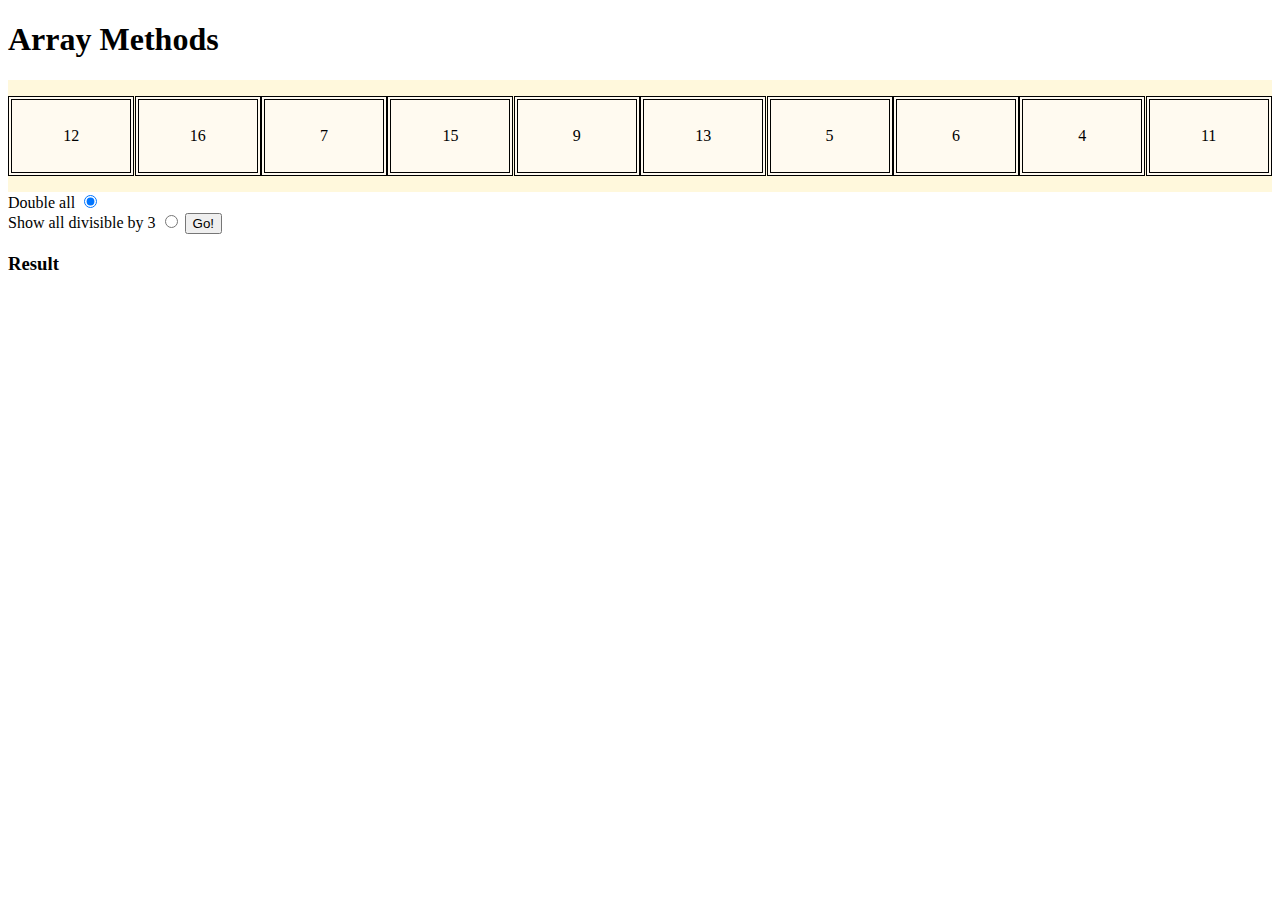
<file: fac-button-calculator/index.html>
<!DOCTYPE html>
<html lang="en">
<!--also select country? "en-US"-->

<head>
  <!--Character set, title-->
  <meta charset="UTF-8">
  <title>Coach Calculator</title>

  <!--META-->
  <meta name="description" content="">
  <meta name="keywords" content="">
  <meta name="author" content="">
  <meta name="viewport" content="width=device-width, initial-scale=1.0">
  <meta name="revised" content="">
  <!--Auto-refresh: <meta http-equiv="refresh" content="60"> -->

  <!--BASE URL that all relative URLs refer to: <base href="" target="_blank"> -->

  <!--EXTERNAL RESOURCES-->
  <link href="./resources/css/index.css" type="text/css" rel="stylesheet">
  <!--JavaScript: <script src="myscript.js"-->

  <!--INTERNAL-->
  <style></style>
  <script></script>
</head>

<body>
  <h1>Array Methods</h1>

  <section id="number-container">
    <p class="number" id="num1">12</p>
    <p class="number" id="num2">16</p>
    <p class="number" id="num3">7</p>
    <p class="number" id="num4">15</p>
    <p class="number" id="num5">9</p>
    <p class="number" id="num6">13</p>
    <p class="number" id="num7">5</p>
    <p class="number" id="num8">6</p>
    <p class="number" id="num9">4</p>
    <p class="number" id="num10">11</p>

  </section>

  <label for="doubler">Double all</label>
  <input type="radio" value="double-map" name="method" id="doubler" checked>
  <br>
  <label for="multiples">Show all divisible by 3</label>
  <input type="radio" value="factor-filter" name="method" id="multiples">

  <button id="go-button">Go!</button>

  <h3 id="result-output">Result</h3>

  <script src="resources/scripts/index.js"></script>
</body>

</html>
</file>
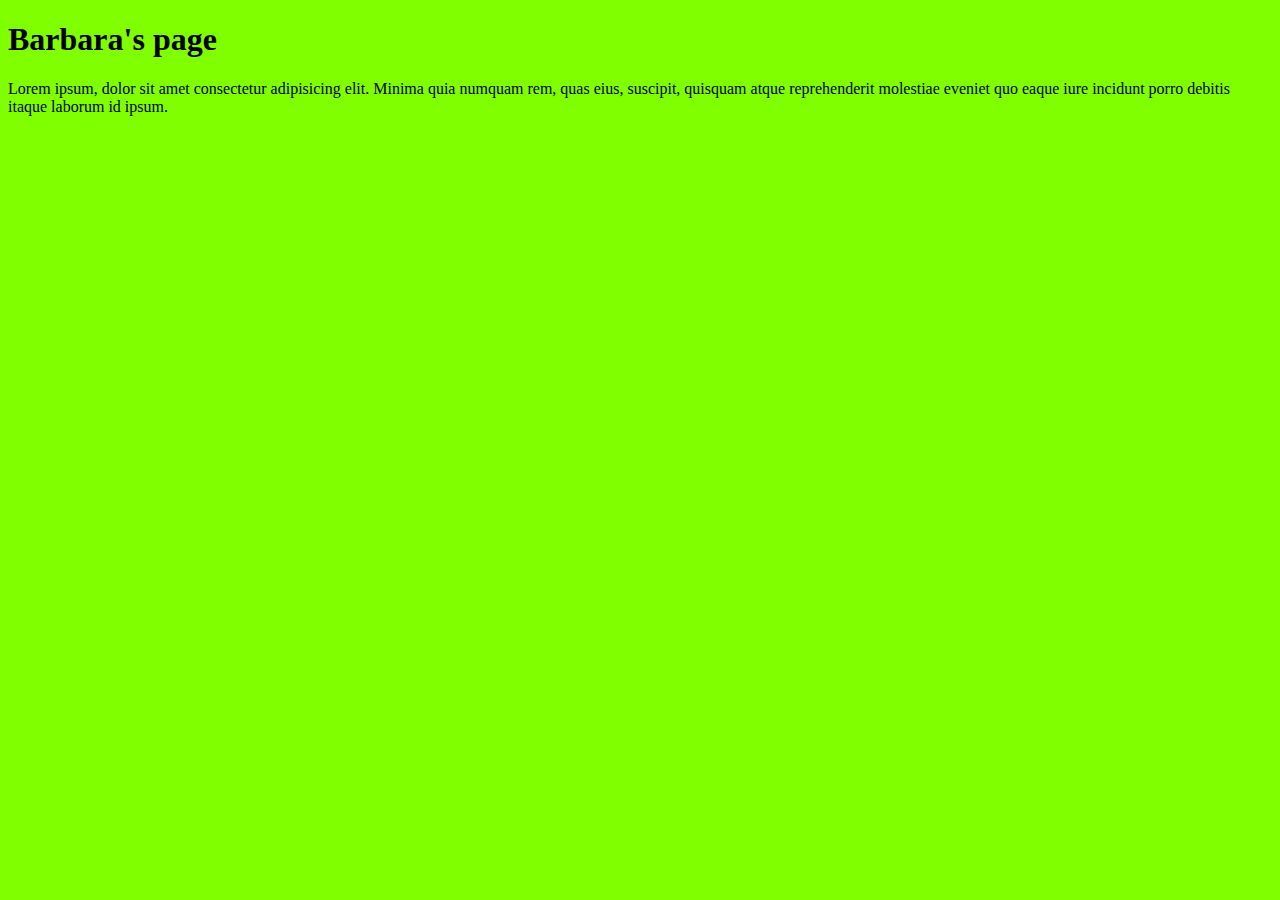
<file: github-practice/index.html>
<!DOCTYPE html>
<html lang="en">

<head>
  <meta charset="UTF-8">
  <meta http-equiv="X-UA-Compatible" content="IE=edge">
  <meta name="viewport" content="width=device-width, initial-scale=1.0">
  <title>fac Coaching GitHub</title>
  <link rel="stylesheet" href="style.css">
  <script src="script.js" defer></script>
</head>

<body>
  <h1>Hello</h1>
  <p>
    Lorem ipsum, dolor sit amet consectetur adipisicing elit. Minima quia numquam rem, quas eius, suscipit, quisquam
    atque reprehenderit molestiae eveniet quo eaque iure incidunt porro debitis itaque laborum id ipsum.
  </p>
</body>

</html>
</file>
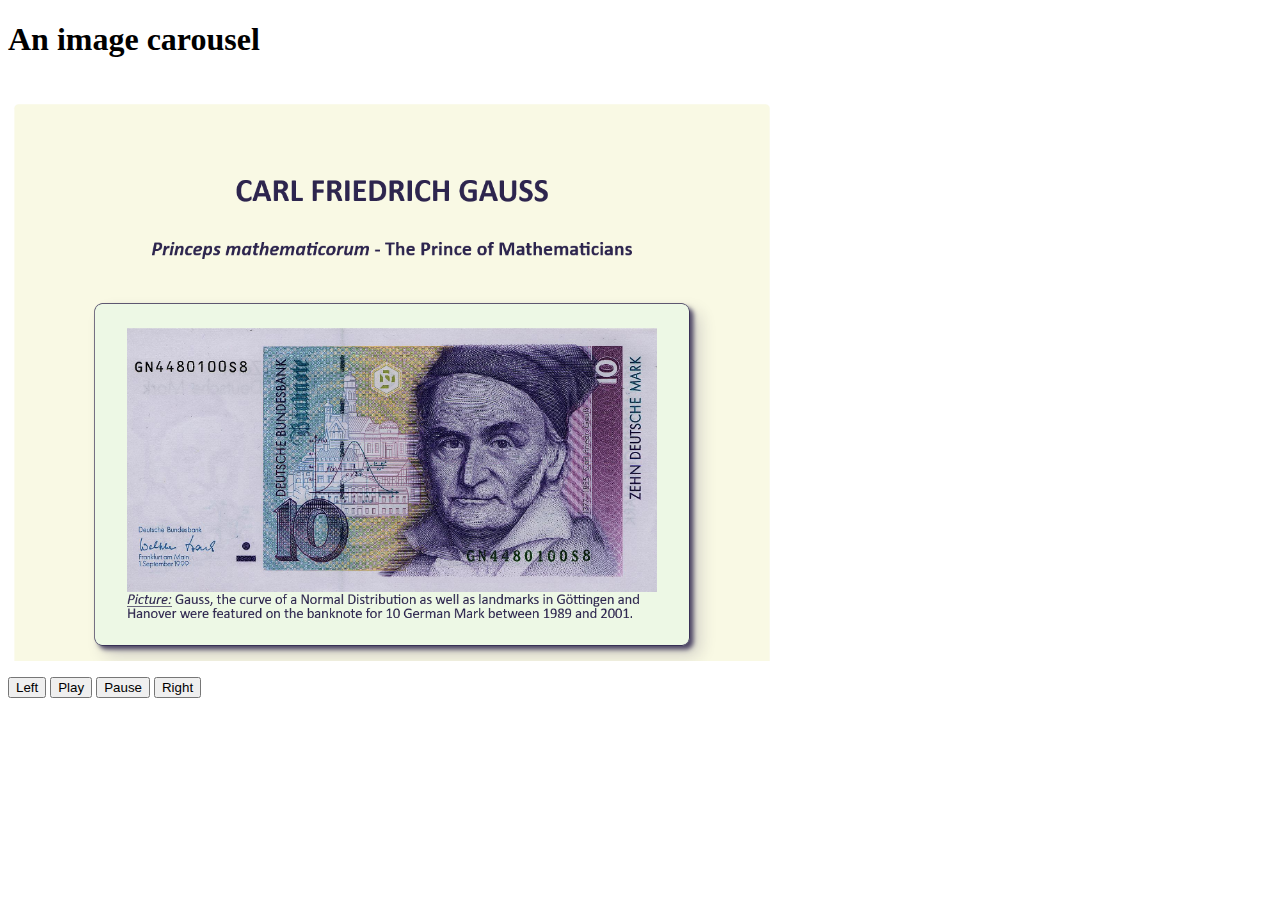
<file: fac-carousel/carousel.html>
<!DOCTYPE html>
<html lang="en">

<head>
  <meta charset="UTF-8">
  <meta http-equiv="X-UA-Compatible" content="IE=edge">
  <meta name="viewport" content="width=device-width, initial-scale=1.0">
  <title>fac Image Carousel</title>
  <link rel="stylesheet" href="assets/carousel.css" type="text/css">
  <script src="assets/carousel.js" defer></script>
</head>

<body>
  <h1>An image carousel</h1>

  <section id="carousel-container">
    <img src="assets/img/1-tribute.png" alt="Tribute" class="carousel-image img-visible">
    <img src="assets/img/2-form.png" alt="Form" class="carousel-image img-hidden">
    <img src="assets/img/3-landing.png" alt="Landing" class="carousel-image img-hidden">
    <img src="assets/img/4-docu.png" alt="Tech Doc" class="carousel-image img-hidden">
    <img src="assets/img/5-pfolio.png" alt="Portfolio" class="carousel-image img-hidden">
  </section>

  <section id="controls-container">
    <button id="controls-left">Left</button>
    <button id="controls-start">Play</button>
    <button id="controls-pause">Pause</button>
    <button id="controls-right">Right</button>
  </section>

</body>

</html>
</file>
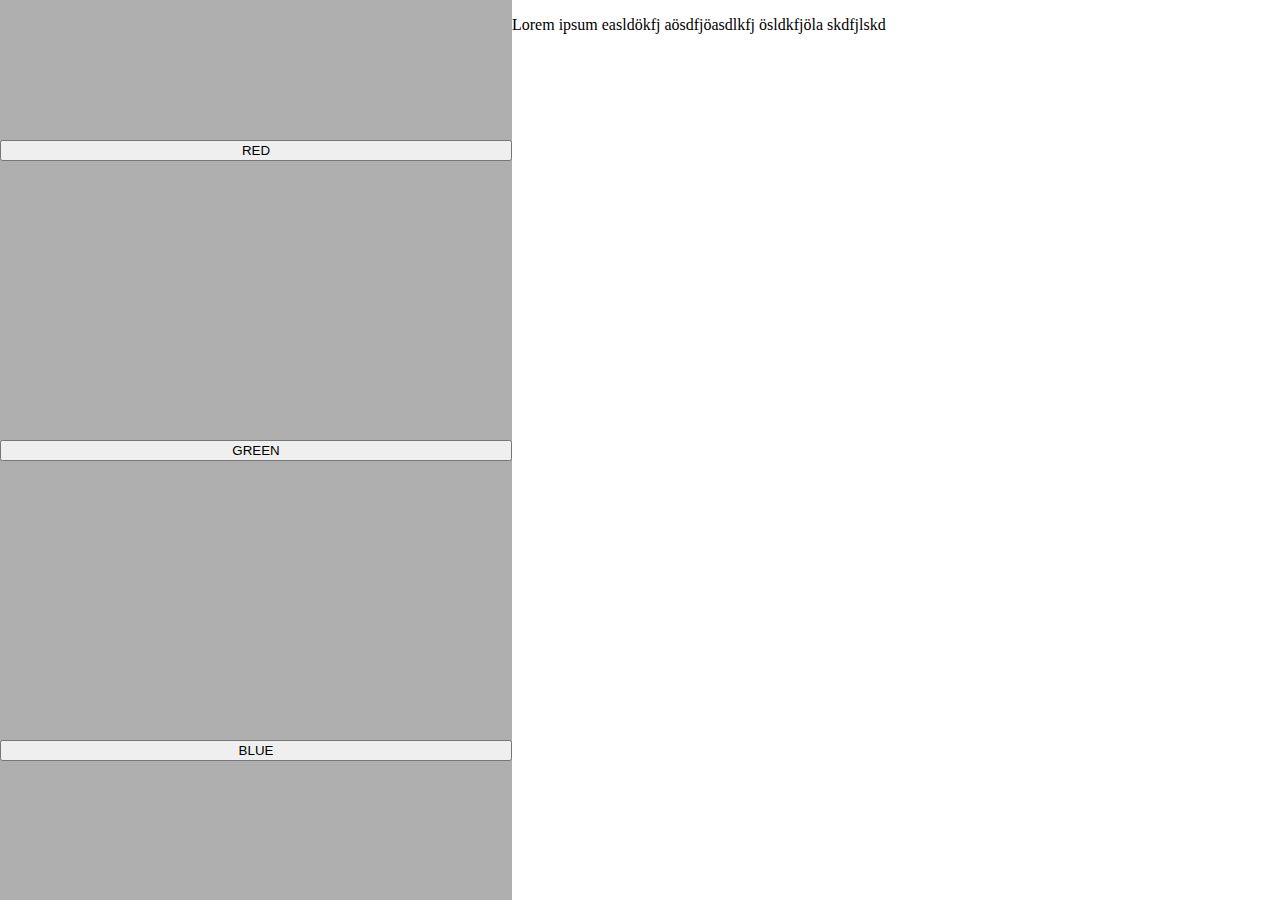
<file: fac-events/fac-events.html>
<!DOCTYPE html>
<html lang="en">

<head>
  <meta charset="UTF-8">
  <meta http-equiv="X-UA-Compatible" content="IE=edge">
  <meta name="viewport" content="width=device-width, initial-scale=1.0">
  <title>fac Events</title>
  <link rel="stylesheet" href="fac-events.css">
  <script src="fac-events.js" defer></script>
</head>

<body>
  <section id="sidebar">
    <button class="button red">RED</button>
    <button class="button green">GREEN</button>
    <button class="button blue">BLUE</button>
  </section>

  <section id="content">
    <p>Lorem ipsum easldökfj aösdfjöasdlkfj ösldkfjöla skdfjlskd
    </p>
  </section>
</body>

</html>
</file>
<file: fac-button-calculator/resources/css/index.css>
#number-container {
  display: flex;
  flex-wrap: wrap;
  justify-content: space-evenly;
  background-color: cornsilk;
}

.number {
  border: black 4px double;
  background: floralwhite;
  text-align: center;
  width: 5vw;
  padding: 3vh;
  cursor: pointer;
}

.active {
  background-color: chartreuse;
}
</file>
<file: github-practice/style.css>
body {
  background-color: chartreuse;
}
</file>
<file: fac-carousel/assets/carousel.css>
#carousel-container {
  display: flex;
  margin-bottom: 1em;
}

.carousel-image {
  width: 60vw;
  height: auto;
}

.img-visible {
  display: block;
}

.img-hidden {
  display: none;
}
</file>
<file: fac-events/fac-events.css>
body {
  display: flex;
  margin: 0;
}

#sidebar {
  width: 40vw;
  height: 100vh;
  display: flex;
  flex-direction: column;
  justify-content: space-around;
  background: rgb(175,175,175);  
}

.red-background{
  background: red;
}
.green-background{
  background: green;
}
</file>
